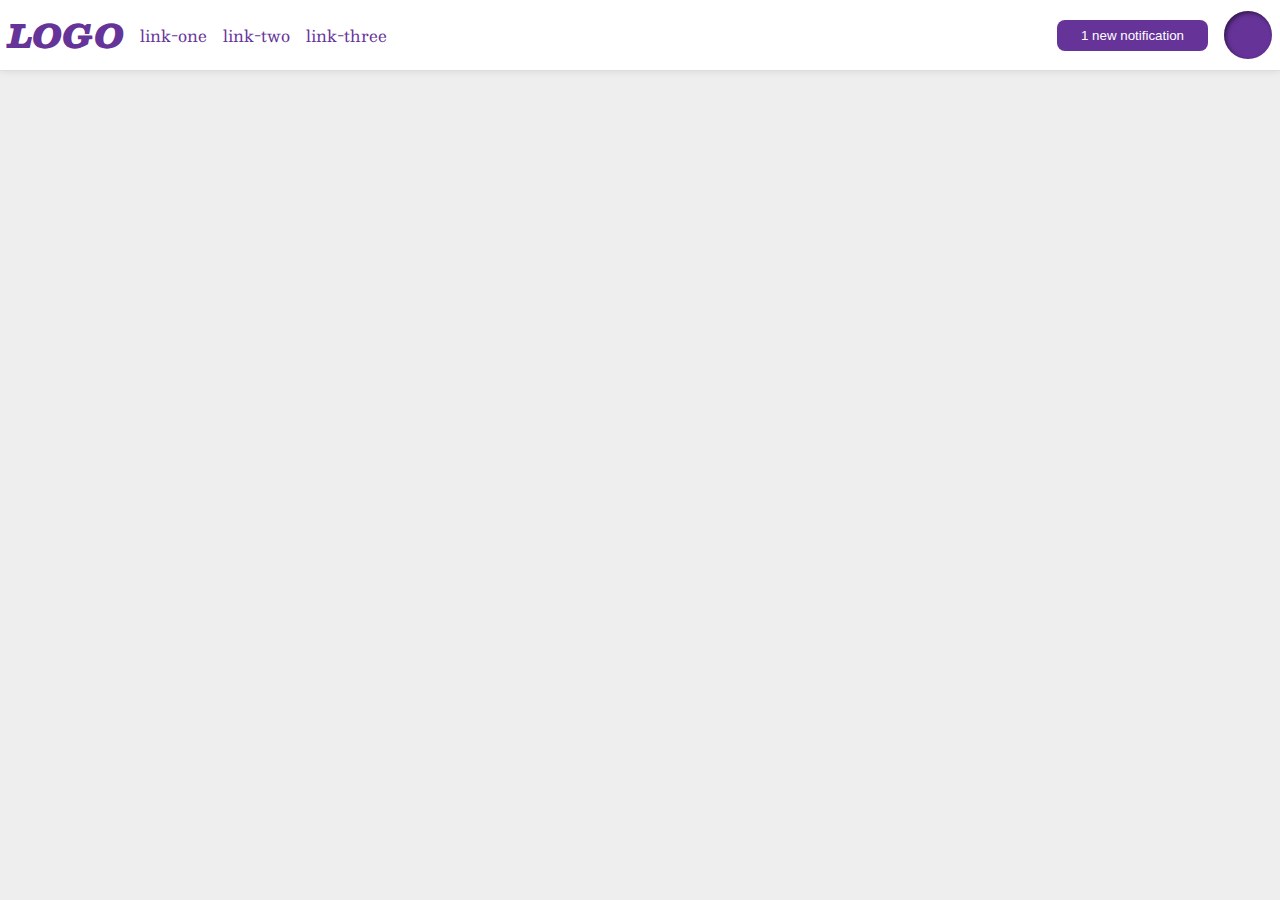
<file: flex/03-flex-header-2/index.html>
<!DOCTYPE html>
<html lang="en">
  <head>
    <meta charset="UTF-8">
    <meta http-equiv="X-UA-Compatible" content="IE=edge">
    <meta name="viewport" content="width=device-width, initial-scale=1.0">
    <title>Flex Header 2</title>
    <link rel="stylesheet" href="style.css">
  </head>
  <body>
    <div class="header">
      <div class="logo">
        LOGO
      </div>
      <ul class="links">
        <li><a href="https://google.com">link-one</a></li>
        <li><a href="https://google.com">link-two</a></li>
        <li><a href="https://google.com">link-three</a></li>
      </ul>
      <div class="rightnav">
        <button class="notifications">
          1 new notification
        </button>
        <div class="profile-image"></div>
      </div>
    </div>
  </body>
</html>
</file>
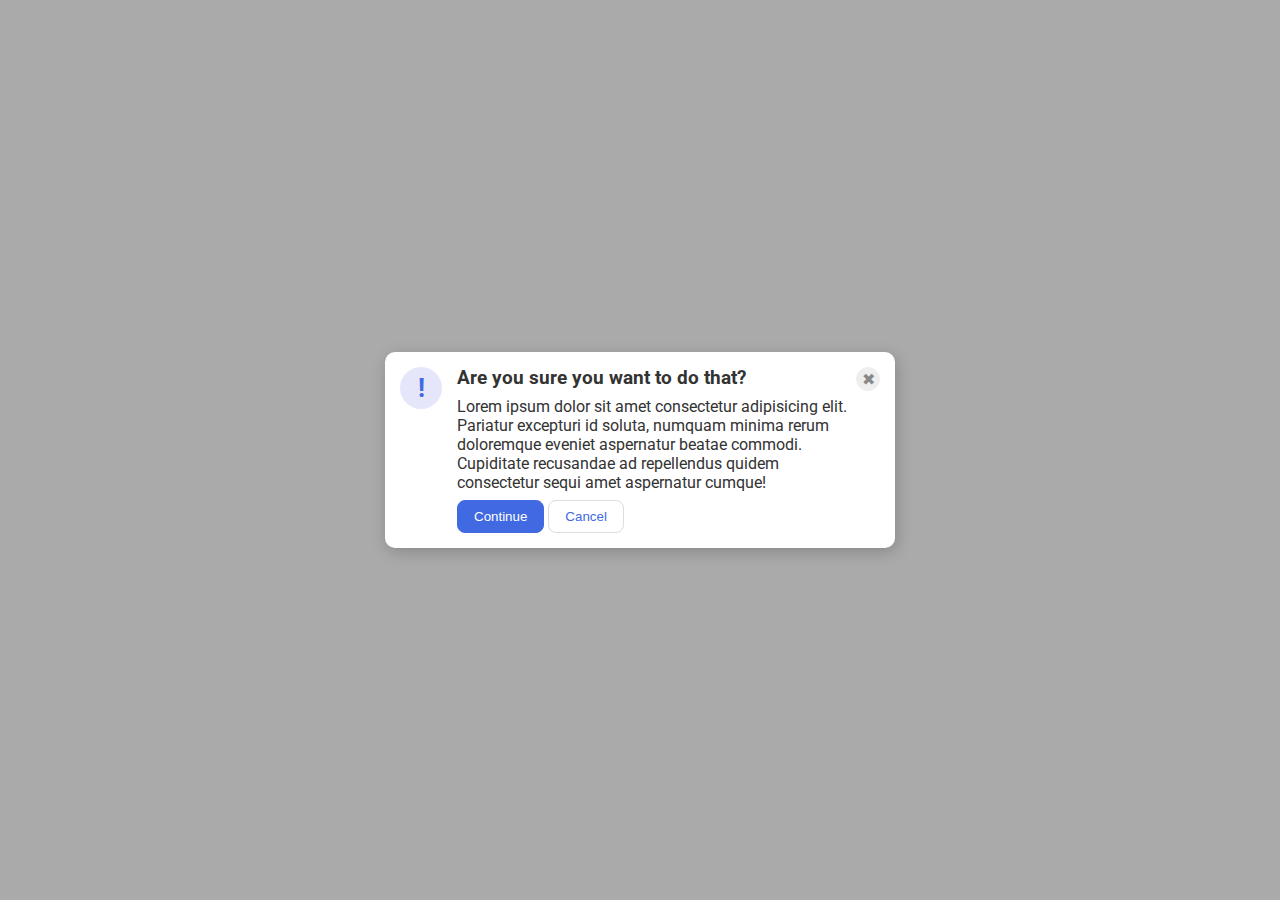
<file: flex/05-flex-modal/index.html>
<!DOCTYPE html>
<html lang="en">
  <head>
    <meta charset="UTF-8">
    <meta http-equiv="X-UA-Compatible" content="IE=edge">
    <meta name="viewport" content="width=device-width, initial-scale=1.0">
    <link rel="stylesheet" href="style.css">
    <title>Modal</title>
  </head>
  <body>
    <div class="modal">
      <div class="icon">!</div>
      <div class="middle">
        <div class="header"><h3> Are you sure you want to do that?</h3></div>
        <div class="text">Lorem ipsum dolor sit amet consectetur adipisicing elit. Pariatur excepturi id soluta, numquam minima rerum doloremque eveniet aspernatur beatae commodi. Cupiditate recusandae ad repellendus quidem consectetur sequi amet aspernatur cumque!</div>
        <button class="continue">Continue</button>
        <button class="cancel">Cancel</button>
      </div>
      <div><button class="close-button">✖</button></div>
    </div>
  </body>
</html>
</file>
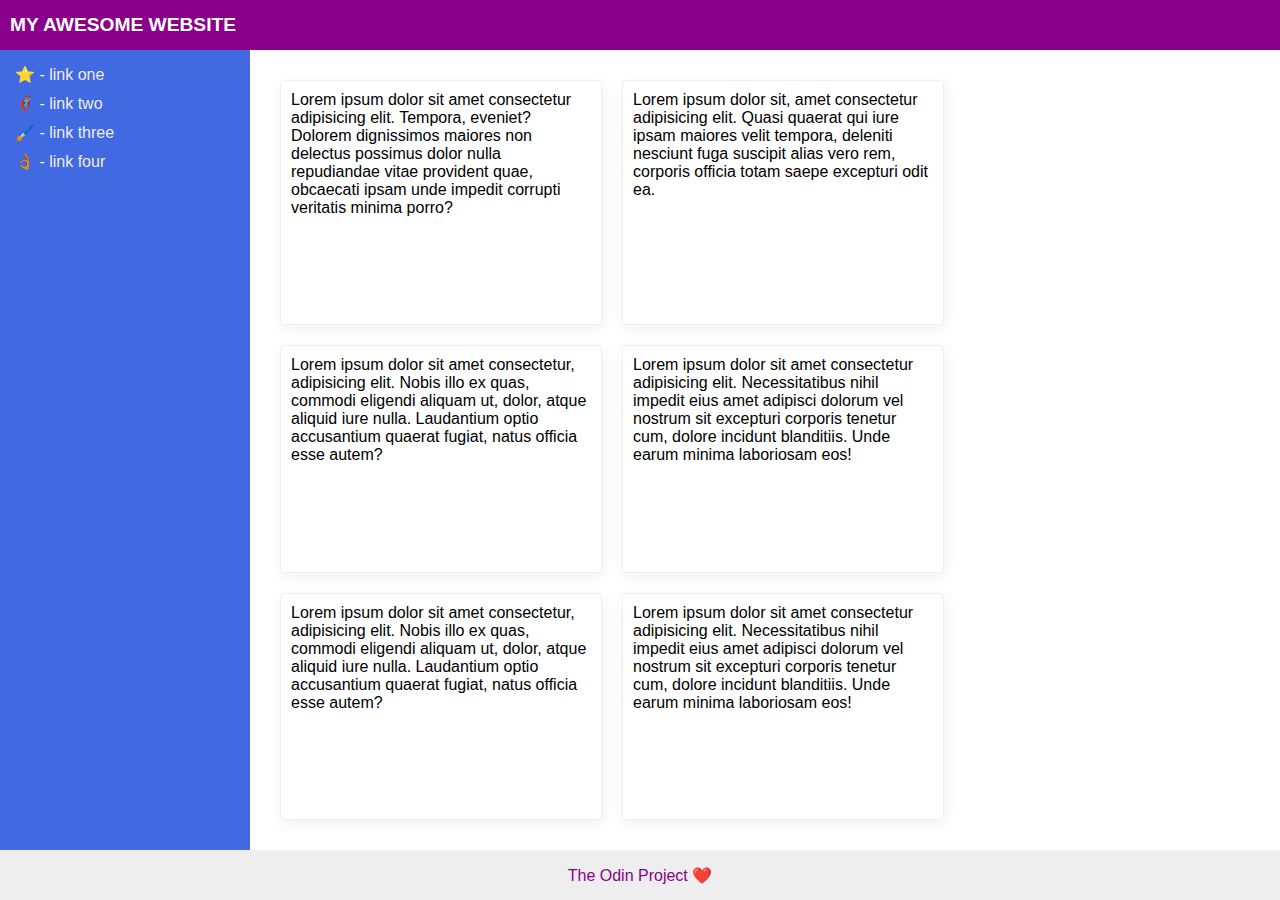
<file: flex/07-flex-layout-2/index.html>
<!DOCTYPE html>
<html lang="en">
  <head>
    <meta charset="UTF-8">
    <meta http-equiv="X-UA-Compatible" content="IE=edge">
    <meta name="viewport" content="width=device-width, initial-scale=1.0">
    <title>The Holy Grail</title>
    <link rel="stylesheet" href="style.css">
  </head>
  <body>
    <div class="header">
      MY AWESOME WEBSITE
    </div>
    <div class="content">
      <div class="sidebar">
        <ul>
          <li><a href="#">⭐ - link one</a></li>
          <li><a href="#">🦸🏽‍♂️ - link two</a></li>
          <li><a href="#">🖌️ - link three</a></li>
          <li><a href="#">👌🏽 - link four</a></li>
        </ul>
      </div>
      <div class="main-content">
        <div class="card">Lorem ipsum dolor sit amet consectetur adipisicing elit. Tempora, eveniet? Dolorem dignissimos maiores non delectus possimus dolor nulla repudiandae vitae provident quae, obcaecati ipsam unde impedit corrupti veritatis minima porro?</div>
        <div class="card">Lorem ipsum dolor sit, amet consectetur adipisicing elit. Quasi quaerat qui iure ipsam maiores velit tempora, deleniti nesciunt fuga suscipit alias vero rem, corporis officia totam saepe excepturi odit ea.</div>
        <div class="card">Lorem ipsum dolor sit amet consectetur, adipisicing elit. Nobis illo ex quas, commodi eligendi aliquam ut, dolor, atque aliquid iure nulla. Laudantium optio accusantium quaerat fugiat, natus officia esse autem?</div>
        <div class="card">Lorem ipsum dolor sit amet consectetur adipisicing elit. Necessitatibus nihil impedit eius amet adipisci dolorum vel nostrum sit excepturi corporis tenetur cum, dolore incidunt blanditiis. Unde earum minima laboriosam eos!</div>
        <div class="card">Lorem ipsum dolor sit amet consectetur, adipisicing elit. Nobis illo ex quas, commodi eligendi aliquam ut, dolor, atque aliquid iure nulla. Laudantium optio accusantium quaerat fugiat, natus officia esse autem?</div>
        <div class="card">Lorem ipsum dolor sit amet consectetur adipisicing elit. Necessitatibus nihil impedit eius amet adipisci dolorum vel nostrum sit excepturi corporis tenetur cum, dolore incidunt blanditiis. Unde earum minima laboriosam eos!</div>
      </div>
    </div>
    <div class="footer">
      The Odin Project ❤️
    </div>
  </body>
</html>
</file>
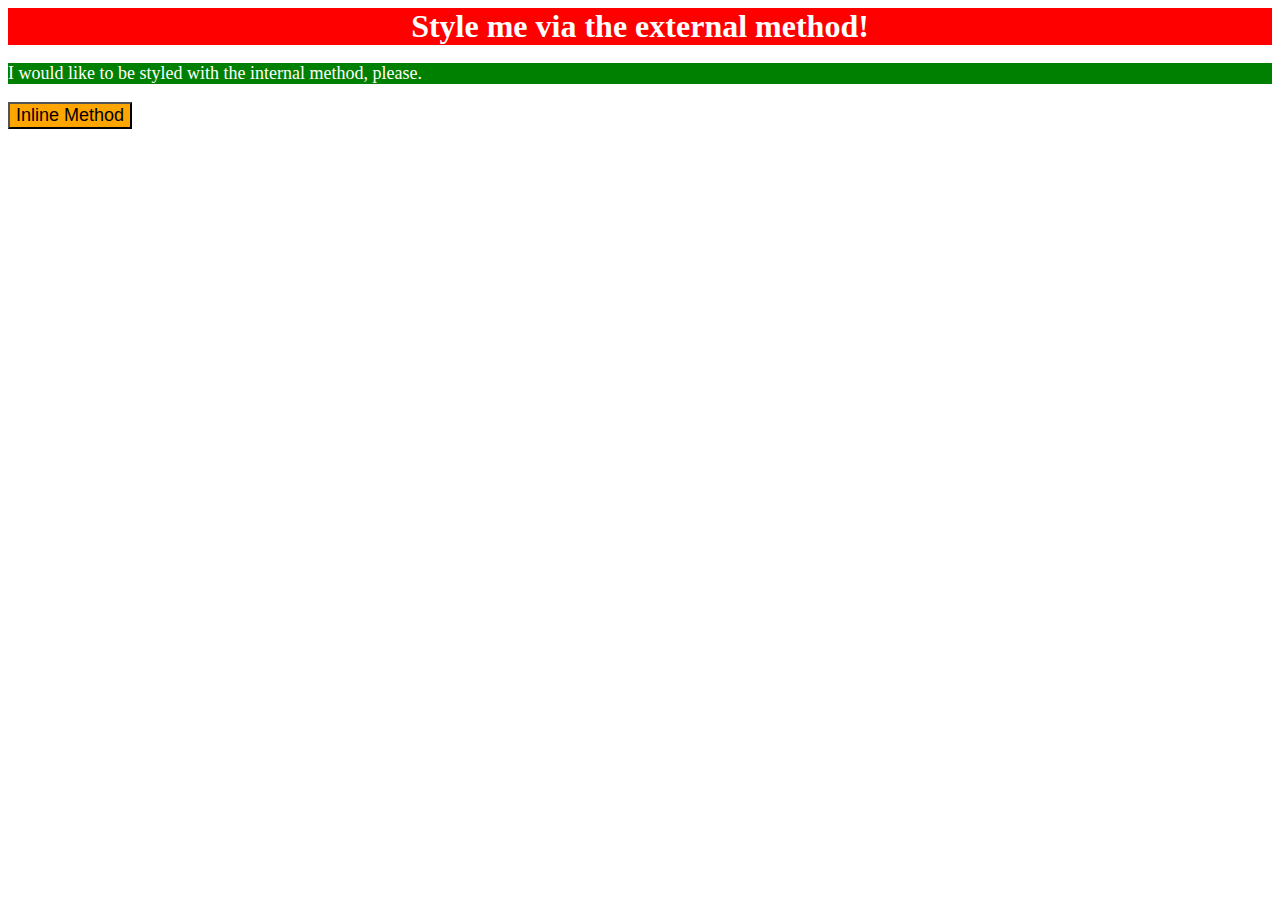
<file: foundations/01-css-methods/index.html>
<!DOCTYPE html>
<html lang="en">
  <head>
    <link rel="stylesheet" href="style.css">
    <style>
      p {
        background-color: green;
        color: white;
        font-size: 18px;
      }
    </style>
    <meta charset="UTF-8">
    <meta http-equiv="X-UA-Compatible" content="IE=edge">
    <meta name="viewport" content="width=device-width, initial-scale=1.0">
    <title>Methods for Adding CSS</title>
  </head>
  <body>
    <div>Style me via the external method!</div>
    <p>I would like to be styled with the internal method, please.</p>
    <button style="background-color: orange; font-size: 18px;">Inline Method</button>
  </body>
</html>
</file>
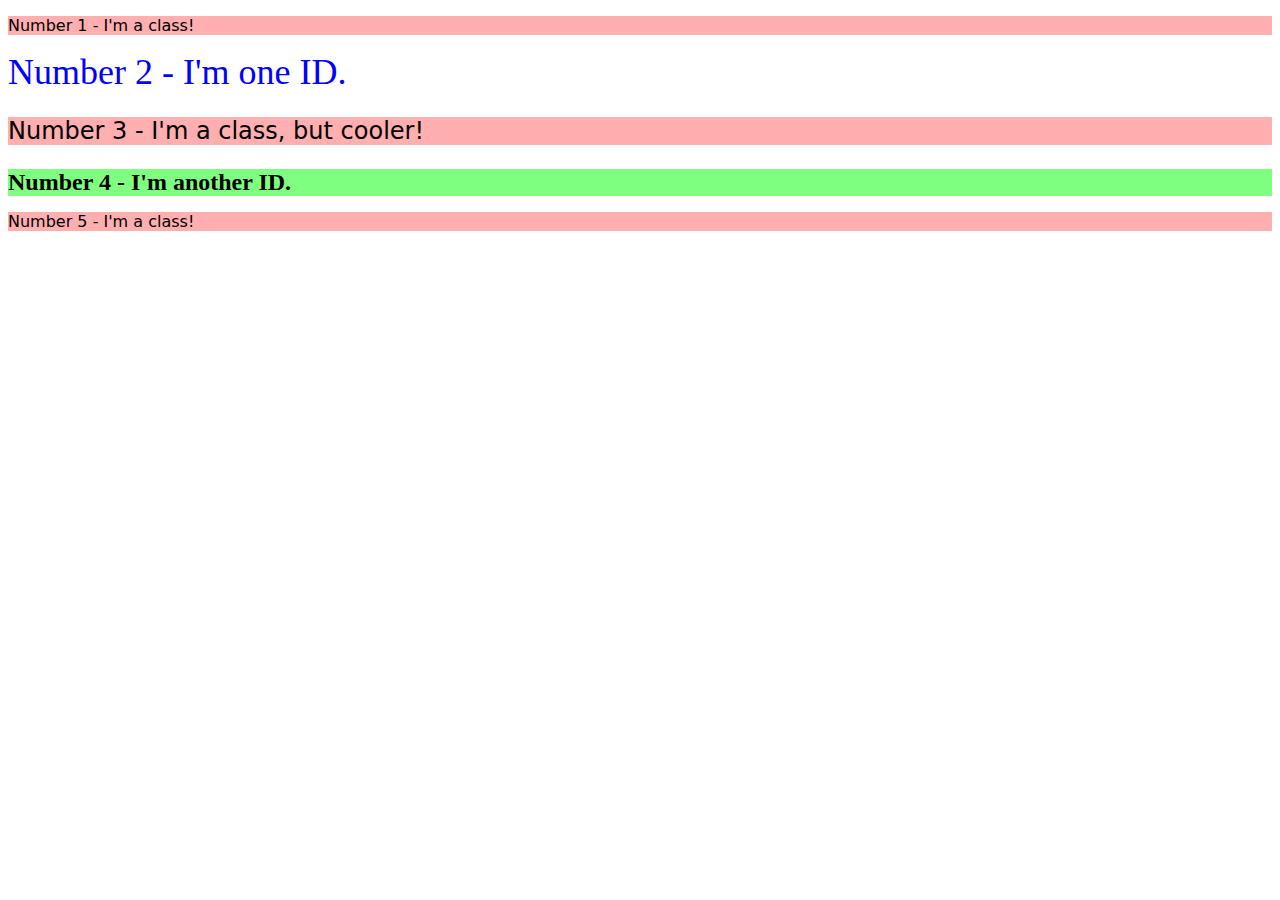
<file: foundations/02-class-id-selectors/index.html>
<!DOCTYPE html>
<html lang="en">
  <head>
    <meta charset="UTF-8">
    <meta http-equiv="X-UA-Compatible" content="IE=edge">
    <meta name="viewport" content="width=device-width, initial-scale=1.0">
    <title>Class and ID Selectors</title>
    <link rel="stylesheet" href="style.css">
  </head>
  <body>
    <p class="paragraph">Number 1 - I'm a class!</p>
    <div id="bluetext">Number 2 - I'm one ID.</div>
    <p class="paragraph special">Number 3 - I'm a class, but cooler!</p>
    <div id="greenbg">Number 4 - I'm another ID.</div>
    <p class="paragraph">Number 5 - I'm a class!</p>
  </body>
</html>
</file>
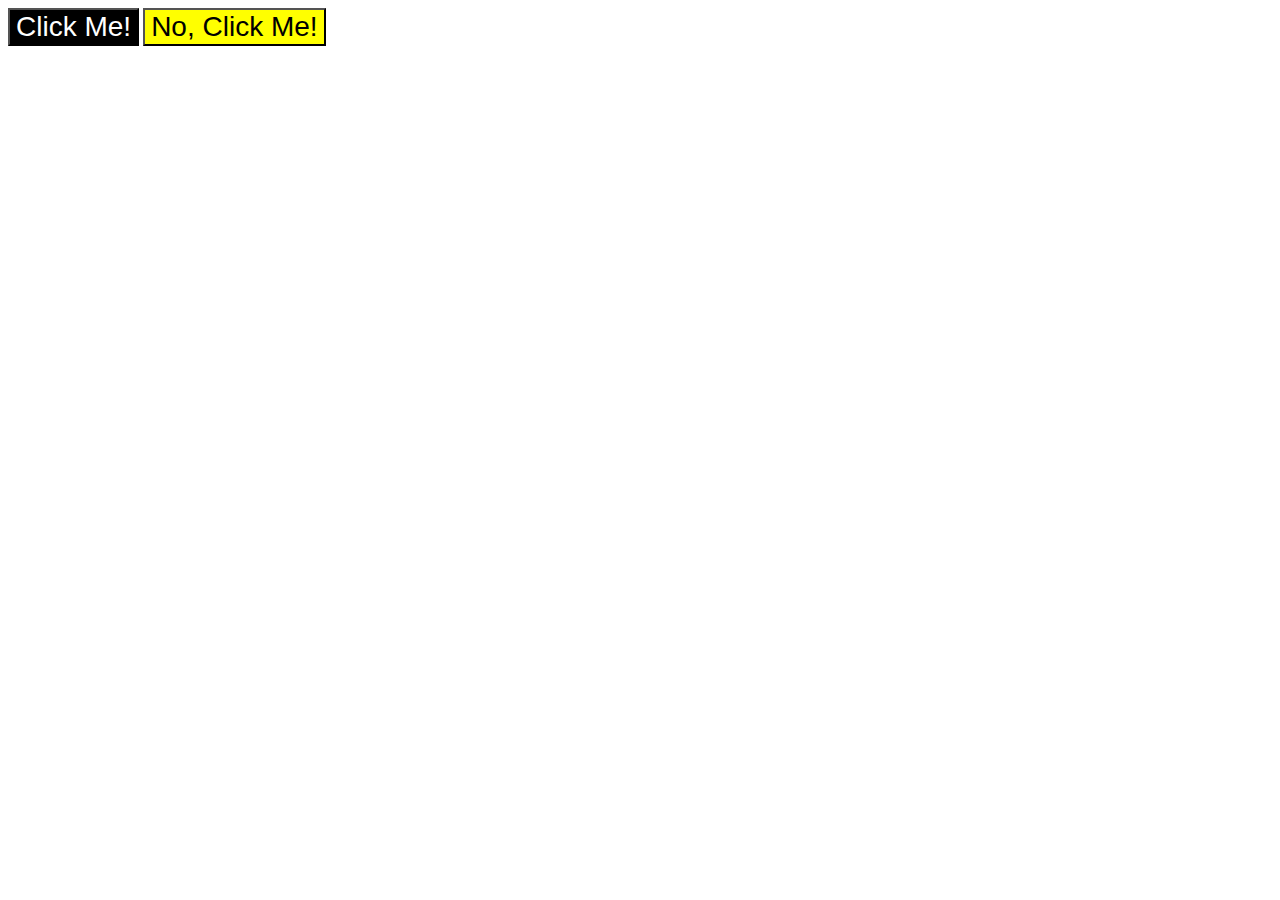
<file: foundations/03-grouping-selectors/index.html>
<!DOCTYPE html>
<html lang="en">
  <head>
    <meta charset="UTF-8">
    <meta http-equiv="X-UA-Compatible" content="IE=edge">
    <meta name="viewport" content="width=device-width, initial-scale=1.0">
    <title>Grouping Selectors</title>
    <link rel="stylesheet" href="style.css">
  </head>
  <body>
    <button class="e1">Click Me!</button>
    <button class="e2">No, Click Me!</button>
  </body>
</html>
</file>
<file: flex/03-flex-header-2/style.css>
/* this is some magical font-importing.  
you'll learn about it later. */
@import url('https://fonts.googleapis.com/css2?family=Besley:ital,wght@0,400;1,900&display=swap');

body {
  margin: 0;
  background: #eee;
  font-family: Besley, serif;
}

.header {
  background: white;
  border-bottom: 1px solid #ddd;
  box-shadow: 0 0 8px rgba(0,0,0,.1);
  display: flex;
  gap: 16px;
  align-items: center;
  padding: 8px;
}

.profile-image {
  background: rebeccapurple;
  box-shadow: inset 2px 2px 4px rgba(0,0,0,.5);
  border-radius: 50%;
  width: 48px;
  height: 48px;
}

.logo {
  color: rebeccapurple;
  font-size: 32px;
  font-weight: 900;
  font-style: italic;
}

button {
  border: none;
  border-radius: 8px;
  background: rebeccapurple;
  color: white;
  padding: 8px 24px;
  align-self: center;
}

a {
  /* this removes the line under our links */
  text-decoration: none;
  color: rebeccapurple;
}

ul {
  list-style-type: none;
  display: flex;
  margin: 0;
  padding: 0;
  gap: 16px;
  align-items: center;
}

.rightnav {
  display: flex;
  gap: 16px;
  margin-left: auto;

}
</file>
<file: flex/05-flex-modal/style.css>
@import url('https://fonts.googleapis.com/css2?family=Roboto:wght@400;700&display=swap');

html, body {
  height: 100%;
}

body {
  font-family: Roboto, sans-serif;
  margin: 0;
  background: #aaa;
  color: #333;
  /* I'll give you this one for free lol */
  display: flex;
  align-items: center;
  justify-content: center;
}

.modal {
  background: white;
  width: 480px;
  border-radius: 10px;
  box-shadow: 2px 4px 16px rgba(0,0,0,.2);
  padding: 15px;
  display: flex;
}

.icon {
  color: royalblue;
  font-size: 26px;
  font-weight: 700;
  background: lavender;
  width: 42px;
  height: 42px;
  border-radius: 50%;
  margin-right: 15px;
  display: flex;
  align-items: center;
  justify-content: center;
  flex-shrink: 0;
}

h3 {
  margin: 0;
}

.close-button {
  background: #eee;
  border-radius: 50%;
  color: #888;
  font-weight: 400;
  font-size: 16px;
  height: 24px;
  width: 24px;
  display: flex;
  align-items: center;
  justify-content: center;
  border: 1px solid #eee;
  padding: 0;
}

button {
  cursor: pointer;
  padding: 8px 16px;
  border-radius: 8px;
}

button.continue {
  background: royalblue;
  border: 1px solid royalblue;
  color: white;
}

button.cancel {
  background: white;
  border: 1px solid #ddd;
  color: royalblue;
}

.text {
  margin: 8px 0px;
}
</file>
<file: flex/07-flex-layout-2/style.css>
body {
  font-family: -apple-system, BlinkMacSystemFont, 'Segoe UI', Roboto, Oxygen, Ubuntu, Cantarell, 'Open Sans', 'Helvetica Neue', sans-serif;
  margin: 0;
  min-height: 100vh;
  display: flex;
  flex-direction: column;
}

.header {
  box-sizing: border-box;
  height: 50px;
  background: darkmagenta;
  color: white;
  font-weight: 900;
  font-size: larger;
  padding: 10px;
  display: flex;
  align-items: center;
}

.footer {
  box-sizing: border-box;
  height: 50px;
  background: #eee;
  color: darkmagenta;
  display: flex;
  justify-content: center;
  align-items: center;

}

.sidebar {
  width: 250px;
  background: royalblue;
  box-sizing: border-box;
  flex-shrink: 0;
}

.card {
  border: 1px solid #eee;
  box-shadow: 2px 4px 16px rgba(0,0,0,.06);
  border-radius: 4px;
  max-width: 300px;
  padding: 10px;
  font-size: 16px;
}

.content {
  flex: 1;
  display: flex;
}

ul {
  list-style: none;
  margin: 0;
  padding: 15px;
  display: flex;
  flex-direction: column;
  gap: 10px;
}

a {
  text-decoration: none;
  color: #eee;
}

.main-content {
  display: flex;
  flex-wrap: wrap;
  padding: 30px;
  justify-content: flex-start;
  gap: 20px;
  
}
</file>
<file: foundations/01-css-methods/style.css>
div {
    background-color: red;
    color: white;
    font-size: 32px;
    text-align: center;
    font-weight: bold;
}
</file>
<file: foundations/02-class-id-selectors/style.css>
.paragraph {
    background-color: #ff000050;
    font-family: Verdana, 'DejaVu Sans', Sans-serif;
}
#bluetext {
    color: #0000ff;
    font-size: 36px;
}
.paragraph.special {
    font-size: 24px;
}
#greenbg {
    background-color: rgba(0, 255, 0, 0.5);
    font-size: 24px;
    font-weight: bold;
}
</file>
<file: foundations/03-grouping-selectors/style.css>
.e1,
.e2 {
    font-size: 28px;
    font-family: Helvetica, 'Times New Roman', sans-serif;
}
.e1 {
    background-color: #000000;
    color: #ffffff;
}
.e2 {
    background-color: rgb(255, 255, 0);
}
</file>
